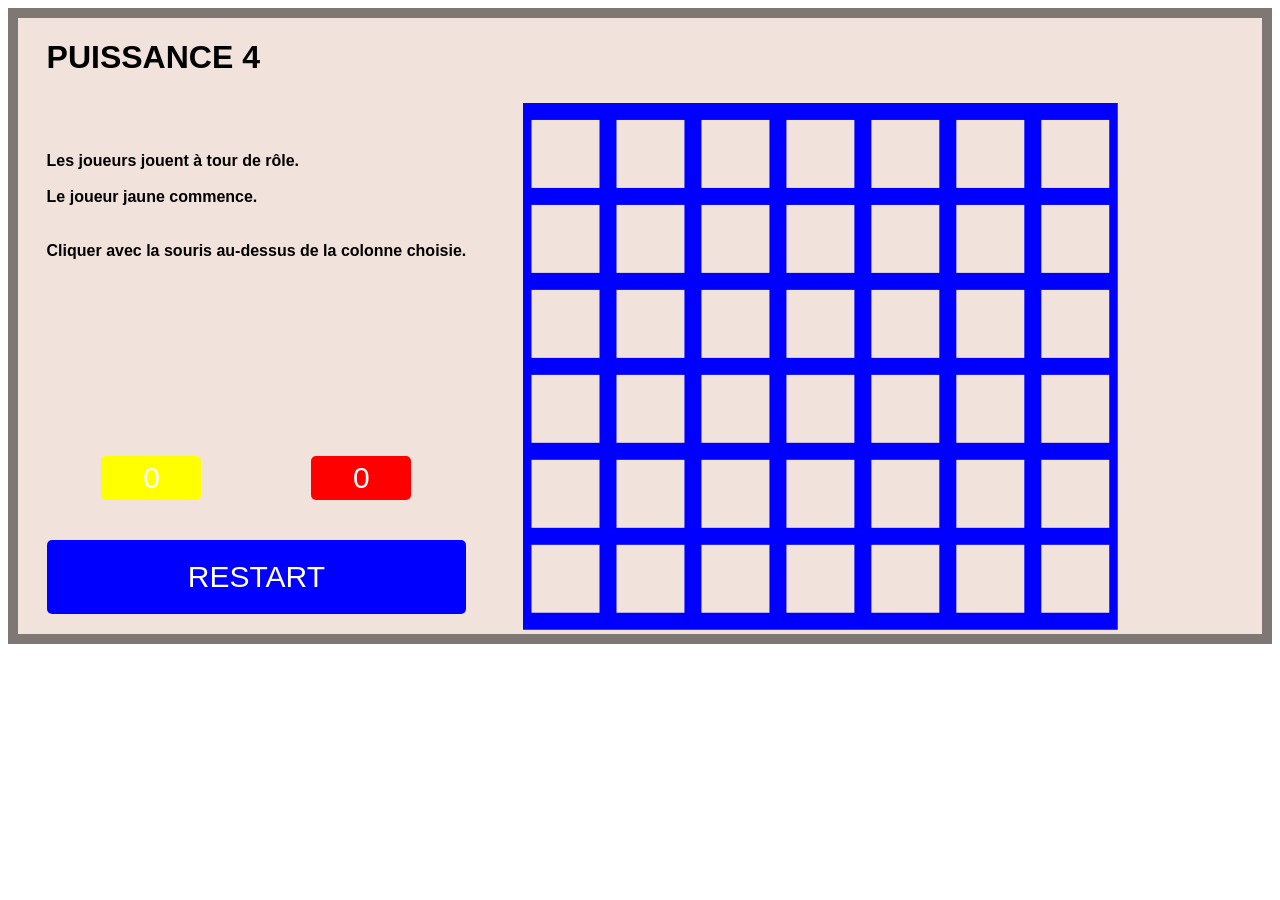
<file: index.html>
<!DOCTYPE html>
<html lang="en">

<head>
  <meta charset="UTF-8">
  <meta name="viewport" content="width=device-width, initial-scale=1.0">
  <meta http-equiv="X-UA-Compatible" content="ie=edge">
  <link rel="stylesheet" href="style.css">
  <title>Puissance4</title>
</head>

<body>

  <div class="container">

    <div id="game-intro">
      <h1>PUISSANCE 4 </h1>
      <p>Les joueurs jouent à tour de rôle.<br><br>
        Le joueur jaune commence.<br><br><br>
        Cliquer avec la souris au-dessus de la colonne choisie.
      </p>
      <div id="score">
        <button id="yellow-score">0</button>
        <button id="red-score">0 </button>
      </div>
      <button id="restart-button">RESTART</button>
    </div>

    <div id="game-board">
      <canvas id="structure" width="710" height="580"></canvas>
    </div>

</body>
<!-- ligne écrite à la fin ! -->
<script type="text/javascript" src="script.js"></script>


</html>
</file>
<file: style.css>
.container {
  display: flex;
  justify-content: space-around;
  border: 10px solid #7e7774;
  background-color: #f1e2db;
}

#game-intro {
  display: flex;
  flex-direction: column;
  font-family: "Trebuchet MS", "Lucida Sans Unicode", "Lucida Grande",
    "Lucida Sans", Arial, sans-serif;
  font-weight: bold;
}

#game-board {
  display: flex;
}

#score {
  display: flex;
  justify-content: space-around;
}

h1 {
  display: flex;
}
p {
  display: flex;
  padding-top: 9%;
}

#restart-button {
  font-size: 30px;
  background-color: blue;
  color: #fff;
  padding: 20px 40px;
  border: 0;
  box-shadow: 0;
  border-radius: 5px;
  margin-top: 20px;
  margin-bottom: 20px;
}

#yellow-score {
  width: 100px;
  font-size: 30px;
  background-color: yellow;
  color: white;
  padding: 5px 20px;
  border: 0;
  box-shadow: 0;
  border-radius: 5px;
  margin-top: 180px;
  margin-bottom: 20px;
}

#red-score {
  width: 100px;
  font-size: 30px;
  background-color: red;
  color: white;
  padding: 5px 20px;
  border: 0;
  box-shadow: 0;
  border-radius: 5px;
  margin-top: 180px;
  margin-bottom: 20px;
}
</file>
